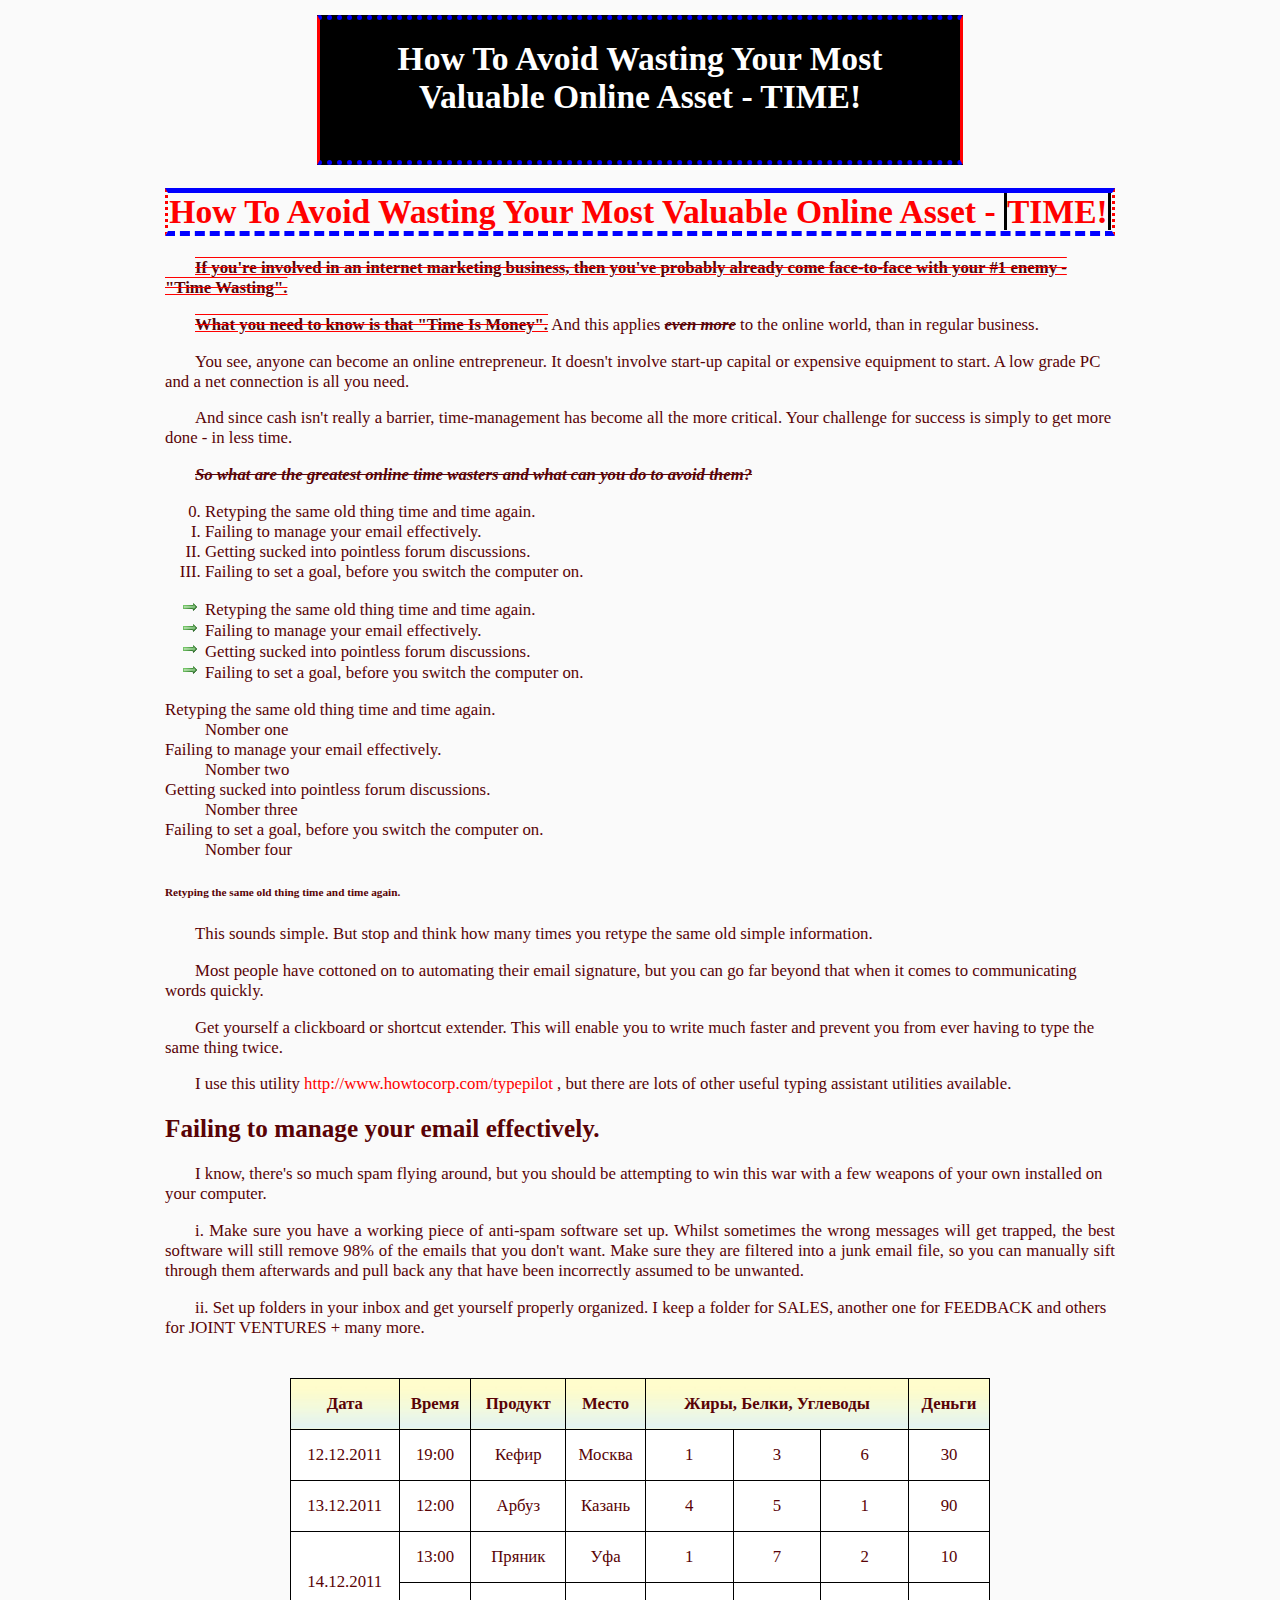
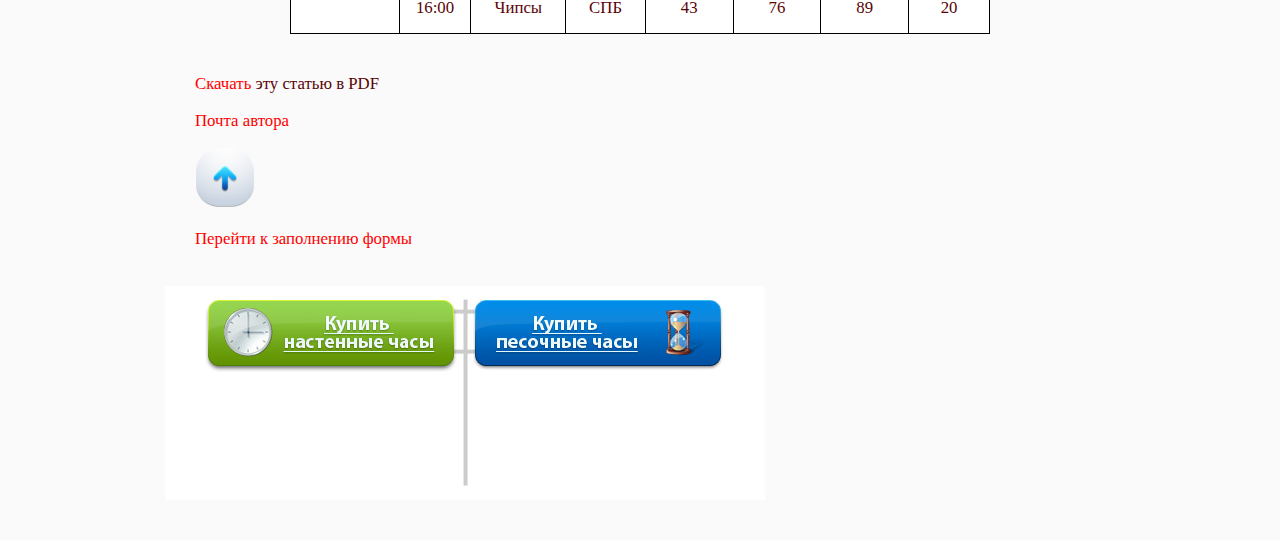
<file: index.html>
<!DOCTYPE html>
<html lang="en">
	<head>
	<meta charset="UTF-8">
	<meta name="viewport" content="width=device-width, initial-scale=1.0">
	<meta name="keywords" content="ключевые, слова">
	<meta name="description" content="Описание нашей старницы">
	<meta name="author" content="Ady Jackson">
	<title>Главная страница</title>
	<link href="css/style.css" type="text/css" rel="stylesheet">
	</head>
<body>
	<h1 id="header">How To Avoid Wasting Your Most Valuable Online Asset - TIME!</h1>
	<h1 id="header1">how to avoid wasting your most valuable online asset - <span id="header2">time!</span></h1>

	<!-- <a href="http://google.com" target="_blank" title="Нажатие на эту картинку откроет сайт Google"><img src="img/alarm.jpg" width="307" height="450" alt="Будильник" align="right" hspace="60" vspace="20"></a>
-->

<p class="strong">If you're involved in an internet marketing business, then
you've probably already come face-to-face with your #1
enemy - "Time Wasting".</p>

<p><span class="strong">What you need to know is that "Time Is Money".</span> And this
applies <span class="italic">even more</span> to the online world, than in regular
business.</p>

<p>You see, anyone can become an online entrepreneur. It
doesn't involve start-up capital or expensive equipment to
start. A low grade PC and a net connection is all you need.</p>

<p>And since cash isn't really a barrier, time-management has
become all the more critical. Your challenge for success is
simply to get more done - in less time.</p>

<p class="italic">So what are the greatest online time wasters and what can
you do to avoid them?</p>

<ol start="0">
<li>Retyping the same old thing time and time again.</li>
<li>Failing to manage your email effectively.</li>
<li>Getting sucked into pointless forum discussions.</li>
<li>Failing to set a goal, before you switch the computer on.</li>
</ol>

<ul>
<li>Retyping the same old thing time and time again.</li>
<li>Failing to manage your email effectively.</li>
<li>Getting sucked into pointless forum discussions.</li>
<li>Failing to set a goal, before you switch the computer on.</li>
</ul>

<dl>
<dt>Retyping the same old thing time and time again.</dt>
	<dd>Nomber one</dd>
<dt>Failing to manage your email effectively.</dt>
	<dd>Nomber two</dd>
<dt>Getting sucked into pointless forum discussions.</dt>
	<dd>Nomber three</dd>
<dt>Failing to set a goal, before you switch the computer on.</dt>
	<dd>Nomber four</dd>
</dl>

<h6 class="new">Retyping the same old thing time and time again.</h6>


<p><span id="sounds">This sounds simple. But stop and think how many times you
retype the same old simple information.</span></p>

<p>Most people have cottoned on to automating their email
signature, but you can go far beyond that when it comes to
communicating words quickly.</p>

<p>Get yourself a clickboard or shortcut extender. This will
enable you to write much faster and prevent you from ever
having to type the same thing twice.</p>

<p>I use this utility <a href="http://www.howtocorp.com/typepilot" target="_blank" title="click here">http://www.howtocorp.com/typepilot</a> , but
there are lots of other useful typing assistant utilities
available.</p>

<h2>Failing to manage your email effectively.</h2>

<!-- Наши коментарии, которые не будут отображаться на странице -->

<p>I know, there's so much spam flying around, but you should
be attempting to win this war with a few weapons of your
own installed on your computer.</p>

<p class="justify">i. Make sure you have a working piece of anti-spam software
set up. Whilst sometimes the wrong messages will get
trapped, the best software will still remove 98% of the
emails that you don't want. Make sure they are filtered
into a junk email file, so you can manually sift
through them afterwards and pull back any that have
been incorrectly assumed to be unwanted.</p>

<p>ii. Set up folders in your inbox and get yourself properly
organized. I keep a folder for SALES, another one for
FEEDBACK and others for JOINT VENTURES + many more.</p>

<table>
<tr><th>Дата</th><th>Время</th><th>Продукт</th><th>Место</th><th colspan="3">Жиры, Белки, Углеводы</th><th>Деньги</th></tr>
<tr><td>12.12.2011</td><td>19:00</td><td>Кефир</td><td>Москва</td><td>1</td><td>3</td><td>6</td><td>30</td></tr>
<tr><td>13.12.2011</td><td>12:00</td><td>Арбуз</td><td>Казань</td><td>4</td><td>5</td><td>1</td><td>90</td></tr>
<tr><td rowspan="2">14.12.2011</td><td>13:00</td><td>Пряник</td><td>Уфа</td><td>1</td><td>7</td><td>2</td><td>10</td></tr>
<tr>         					   <td>16:00</td><td>Чипсы</td><td>СПБ</td><td>43</td><td>76</td><td>89</td><td>20</td></tr>
</table>

<p><a href="files/time.pdf" download target="_blank">Скачать</a> эту статью в PDF</p>

<p><a href="mailto:adehan23@mail.ru">Почта автора</a></p>

<p><a id="strelka" href="#header" title="Начало страницы"><img src="img/strelka.png" alt="Начало страницы" width="60" height="60"></a></p>

<p><a href="form.html" target="_blank">Перейти к заполнению формы</a></p>

	<img src="img/time.jpg" alt="Две ссылки" width="600" height="214" vspace="20" usemap="#yandexgoogle">
	<map name="yandexgoogle" id="yandexgoogle">
		<area shape="rect" alt="Yandex" title="Yandex" coords="44,16,287,78" href="http://yandex.ru" target="_blank">
		<area shape="rect" alt="Google" title="Google" coords="311,16,553,78" href="http://google.com" target="_blank">
	</map>


</body>
</html>
</file>
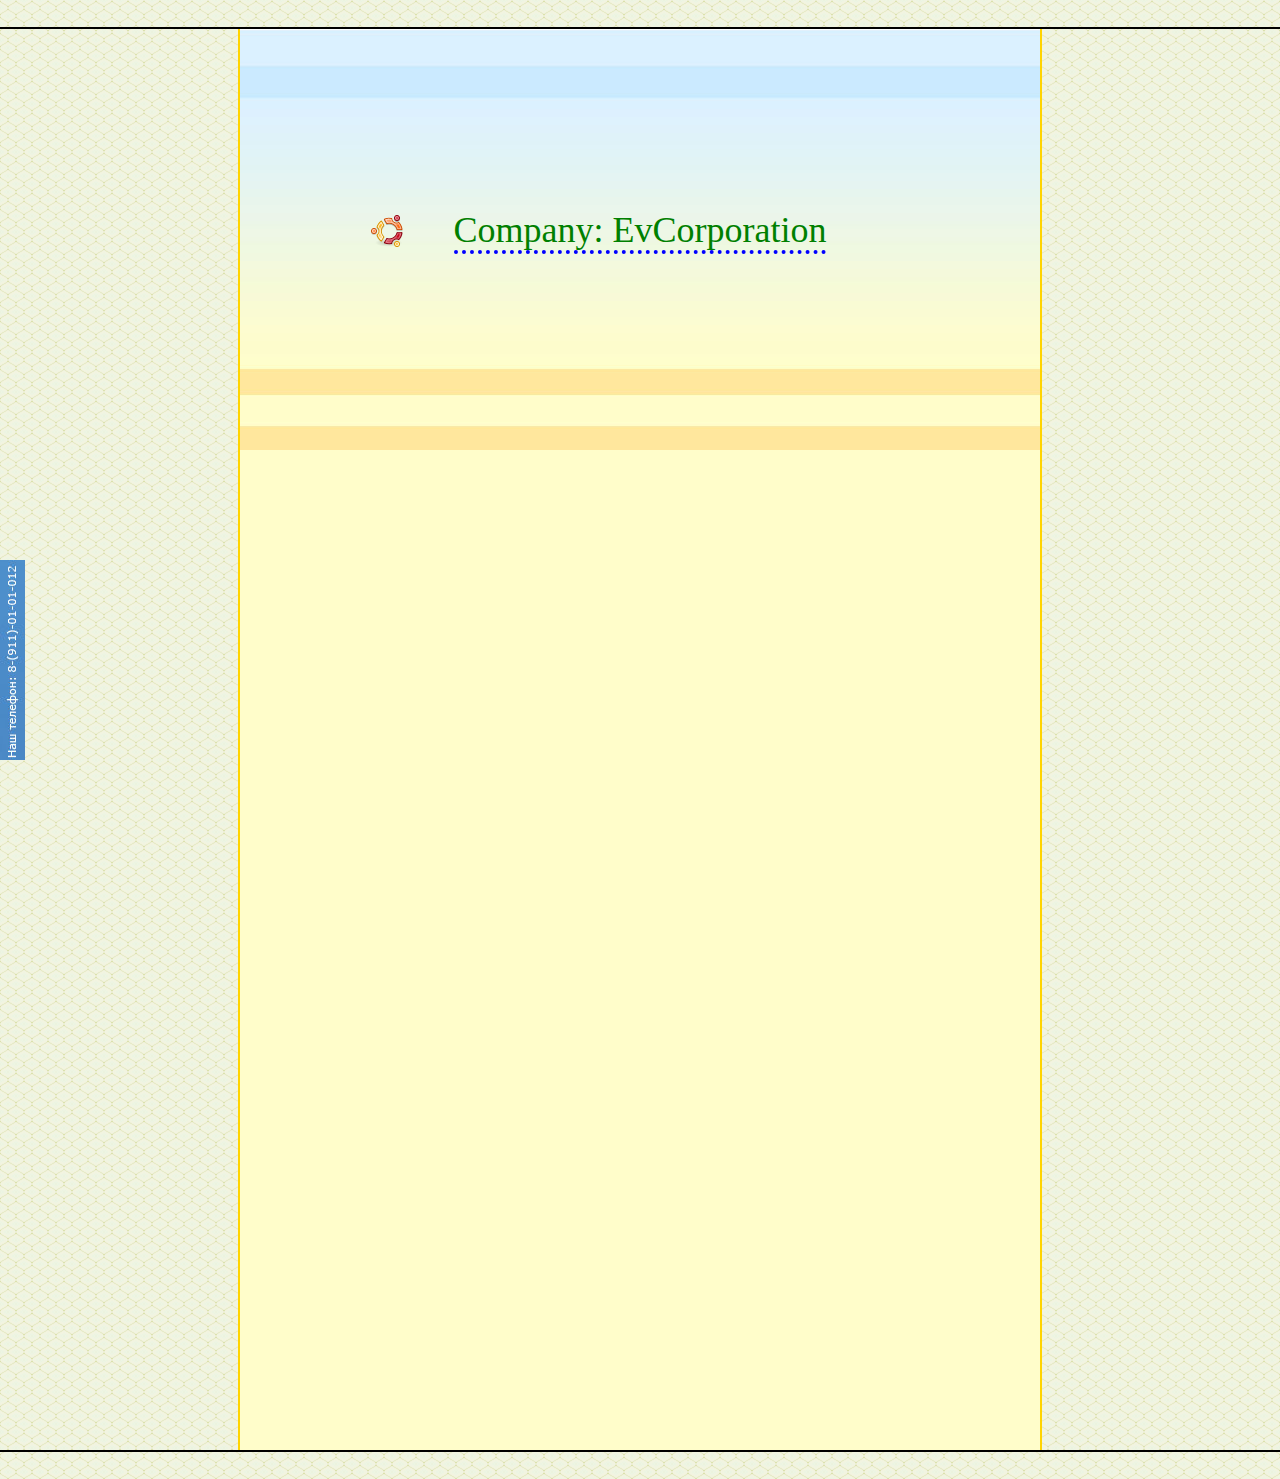
<file: index_bg.html>
<!DOCTYPE html>
<html>
<head>
	<meta charset="utf-8">
	<link rel="stylesheet" type="text/css" href="css/style_bg.css">
	<title>BG</title>
</head>
<body>
	<div id="nomber">
		<div id="div1">
			<h1><a href="https://google.com" target="_blank" title="Гуглаааа">Company: EvCorporation</a></h1>
		
		</div>
	</div>
</body>
</html>
</file>
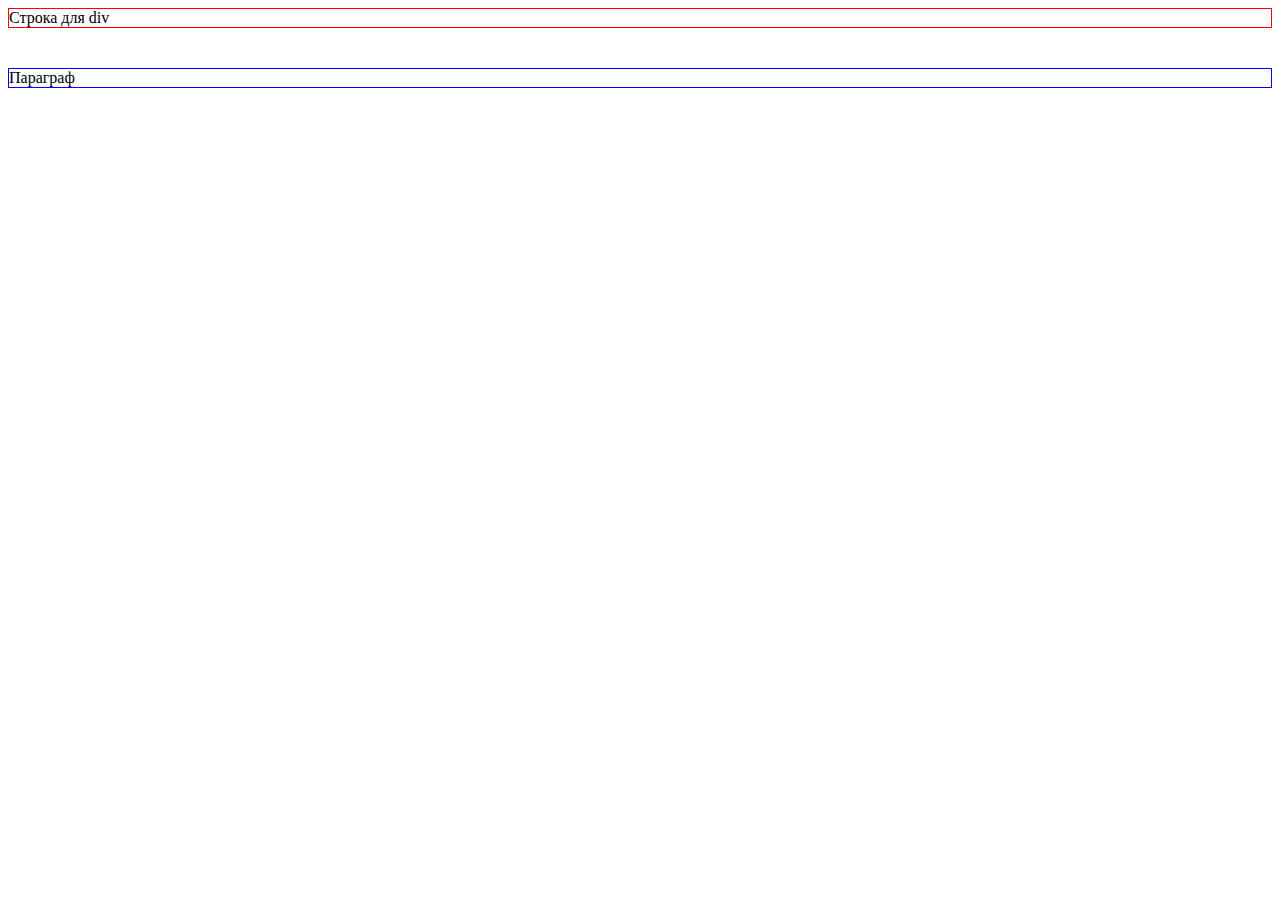
<file: index_conflict.html>
<!DOCTYPE html>
<html>
<head>
	<meta charset="utf-8">
	<link rel="stylesheet" type="text/css" href="css/style_conflict.css">
	<title>Конфликты</title>
</head>
<body>
	<div id="div1">Строка для div</div>
	<p id="p1">Параграф</p>
</body>
</html>
</file>
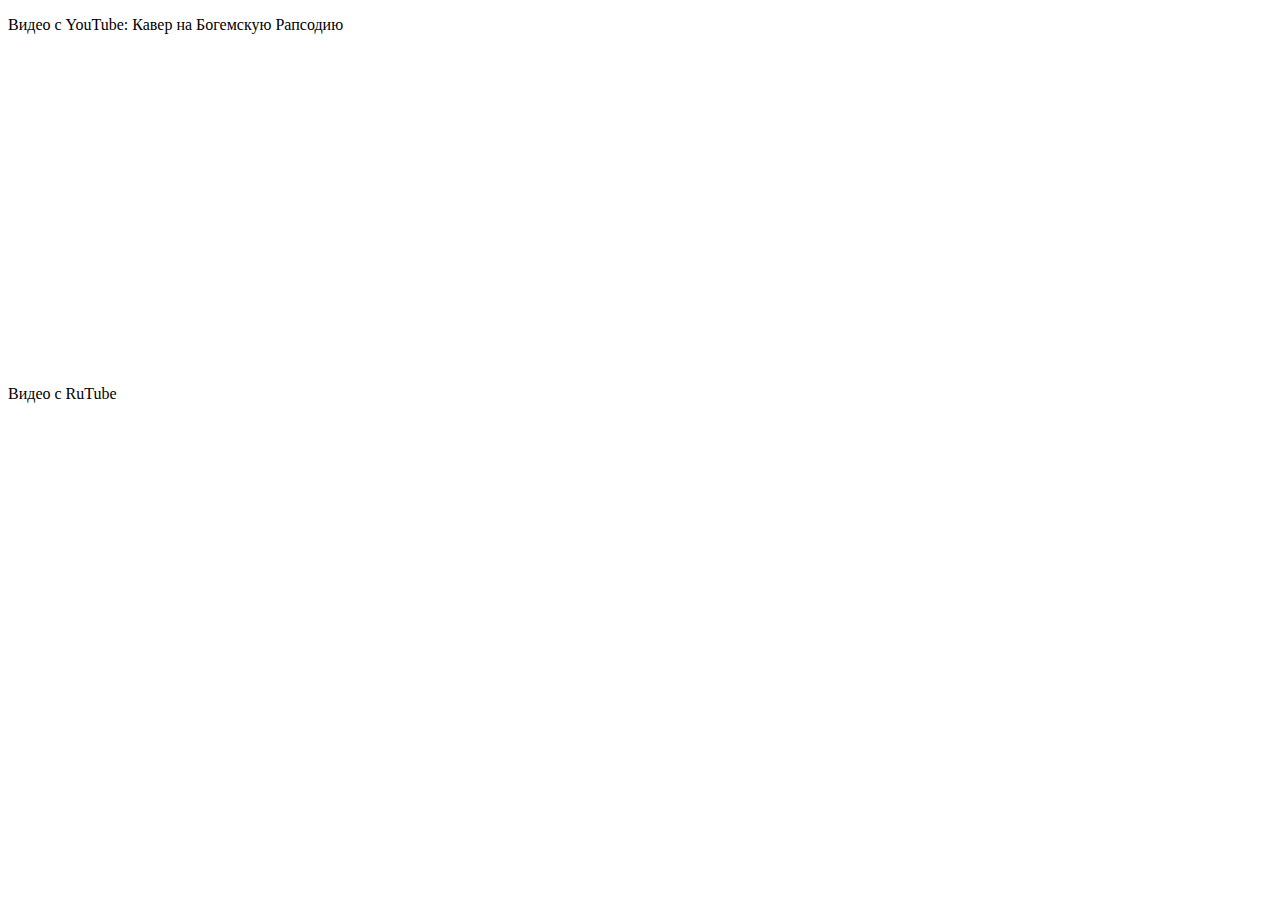
<file: object.html>
<!DOCTYPE html>
<html>
<head>
	<meta charset="utf-8">
	<title>Внешние объекты</title>
</head>
<body>
	<p>Видео с YouTube: Кавер на Богемскую Рапсодию</p>
	<iframe width="560" height="315" src="https://www.youtube.com/embed/QkCxE2Lh458" frameborder="0" allow="accelerometer; autoplay; encrypted-media; gyroscope; picture-in-picture" allowfullscreen></iframe>

	<p>Видео с RuTube</p>
	<iframe width="720" height="405" src="//rutube.ru/play/embed/12096048" frameborder="0" webkitAllowFullScreen mozallowfullscreen allowfullscreen></iframe>
</body>
</html>
</file>
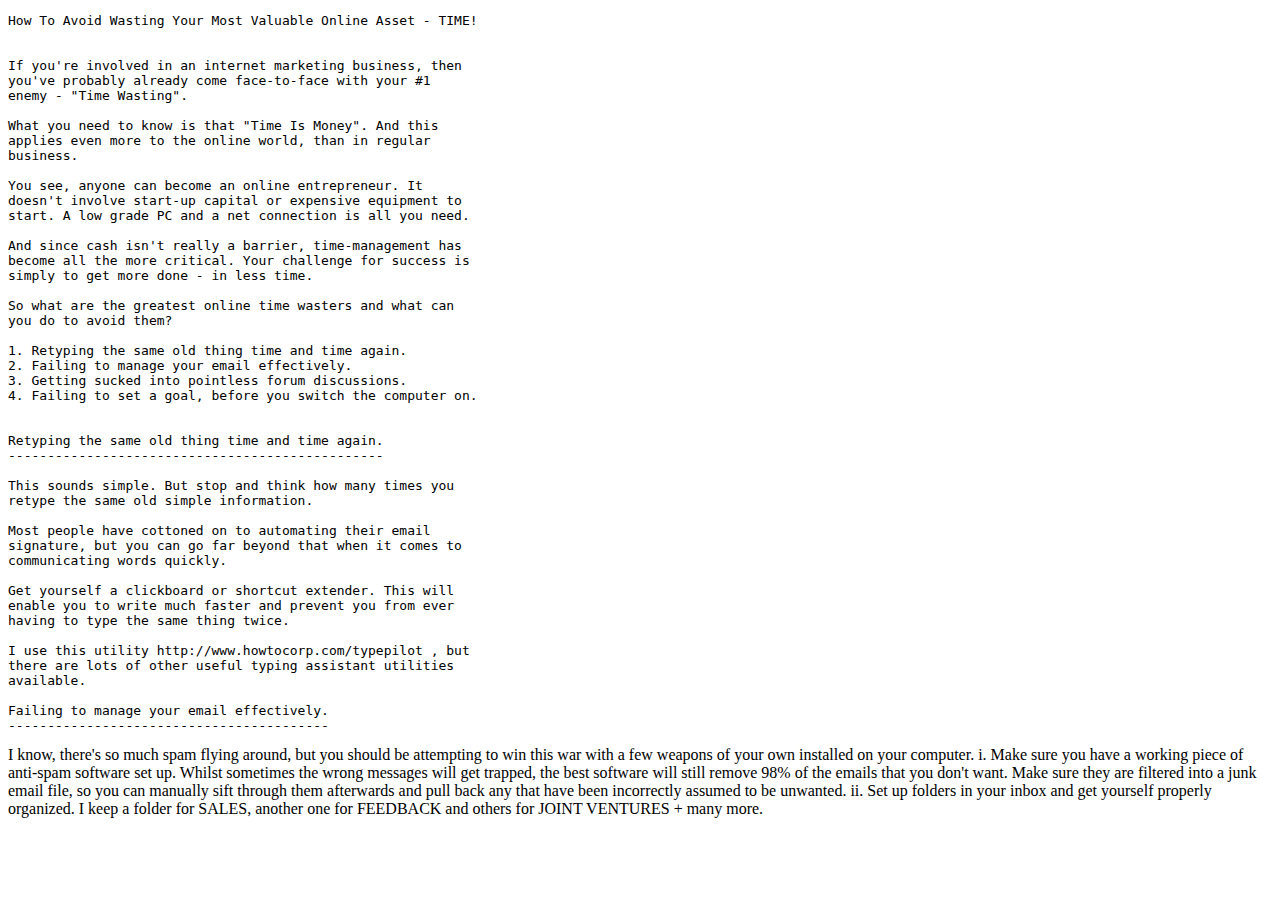
<file: pre.html>
<!DOCTYPE html>
<html>
<head>
	<meta charset="utf-8">
	<title>Предварительное форматирование</title>
</head>
<body>

	<pre>How To Avoid Wasting Your Most Valuable Online Asset - TIME!


If you're involved in an internet marketing business, then
you've probably already come face-to-face with your #1
enemy - "Time Wasting".

What you need to know is that "Time Is Money". And this
applies even more to the online world, than in regular
business.

You see, anyone can become an online entrepreneur. It
doesn't involve start-up capital or expensive equipment to
start. A low grade PC and a net connection is all you need.

And since cash isn't really a barrier, time-management has
become all the more critical. Your challenge for success is
simply to get more done - in less time.

So what are the greatest online time wasters and what can
you do to avoid them?

1. Retyping the same old thing time and time again.
2. Failing to manage your email effectively.
3. Getting sucked into pointless forum discussions.
4. Failing to set a goal, before you switch the computer on.


Retyping the same old thing time and time again.
------------------------------------------------

This sounds simple. But stop and think how many times you
retype the same old simple information.

Most people have cottoned on to automating their email
signature, but you can go far beyond that when it comes to
communicating words quickly.

Get yourself a clickboard or shortcut extender. This will
enable you to write much faster and prevent you from ever
having to type the same thing twice.

I use this utility http://www.howtocorp.com/typepilot , but
there are lots of other useful typing assistant utilities
available.

Failing to manage your email effectively.
-----------------------------------------
</pre>

I know, there's so much spam flying around, but you should
be attempting to win this war with a few weapons of your
own installed on your computer.

i. Make sure you have a working piece of anti-spam software
set up. Whilst sometimes the wrong messages will get
trapped, the best software will still remove 98% of the
emails that you don't want. Make sure they are filtered
into a junk email file, so you can manually sift
through them afterwards and pull back any that have
been incorrectly assumed to be unwanted.

ii. Set up folders in your inbox and get yourself properly
organized. I keep a folder for SALES, another one for
FEEDBACK and others for JOINT VENTURES + many more. 


</body>
</html>
</file>
<file: css/style.css>
body {
	background-color: #fafafa;
	font: 105% "Comic Sans MS";
	color: #590306;
	width: 950px;
	margin: 0 auto;
	padding: 15px;
}

p {
	text-indent: 30px;
}

#header {
	text-align: center;
	text-transform: capitalize;
	border-width: 5px 3px;
	border-style: dotted solid;
	border-color: blue red;
	margin: 0 auto;
	padding: 20px;
	width: 600px;
	height: 100px;
	overflow: auto;
	color: white;
	background-color: black;
}

#header1 {
	text-align: center;
	text-transform: capitalize;
	color: red;
	border-top: 5px dotted blue;
	border-bottom: 5px dotted blue;
	border-right: 3px solid red;
	border-left: 3px solid red;
	border-style: solid dotted dashed dotted;
}

#header2 {
	text-transform: uppercase;
	border-right: 3px solid black;
	border-left: 3px solid black;
}

.italic {
	font-style: italic;
	font-weight: bold;
	text-decoration: line-through;
}

.strong {
	font-weight: bold;
	text-decoration: underline overline line-through;
	text-decoration-color: red;
}

a {
	color: red;
	text-decoration: none;
	/* border-bottom: 3px dotted #ff7b00; */
}

.justify {
	text-align: justify;
}

ul {
	list-style: outside url(../img/arrow.png);
	
}

ol {
	list-style-type: upper-roman;
}

table, td, th {
	border: 1px solid black;
	text-align: center;
}

table {
	width: 700px;
	margin: 40px auto;
	border-collapse: collapse;
}

td, th {
	height: 48px;
	vertical-align: middle;
	background-color: white;

}

th {
	background-image: url(../img/tablebg.jpg);
}
</file>
<file: css/style_bg.css>
body {
	background-color: #c3c3c3;
	background-image: url(../img/bgpattern.png);
	background-repeat: repeat;

	margin: 0;
	padding: 0;
	outline: 2px solid black;
}

#nomber {
	/* Ниже данного комментария - сокращенная запись
	
	background-image: url(../img/tel.jpg);
	background-repeat: no-repeat;
	background-position: 0% 80%;
	background-attachment: fixed;
	*/
	background: url(../img/tel.jpg) no-repeat 0% 80% fixed;
}

#div1 {
	outline: 2px solid #ffd400;
	width: 800px;
	height: 1421px;
	margin: 29px auto;
	background-image: url(../img/bg_s.jpg);
	background-repeat: repeat-x;
	background-color: #fffdca;
}

#div1 h1 {
	/*outline: 2px solid red;
	*/
	text-align: center;
	padding-top: 180px;
	font: 36px Verdana;
	background-image: url(../img/logo.png);
	background-repeat: no-repeat;
	background-position: 17% 98%;
}

a {
	text-decoration-line: none;
	border-bottom: blue 4px dotted;
	color: green;
}

a:hover {
	color: red;
}
</file>
<file: css/style_conflict.css>
#div1 {
	border: 1px solid red;
	margin: 0 0 30px 0;
	padding: 0;
} 

#p1 {
	border: 1px solid blue;
	margin: 40px 0 0 0;
	padding: 0;
}
</file>
